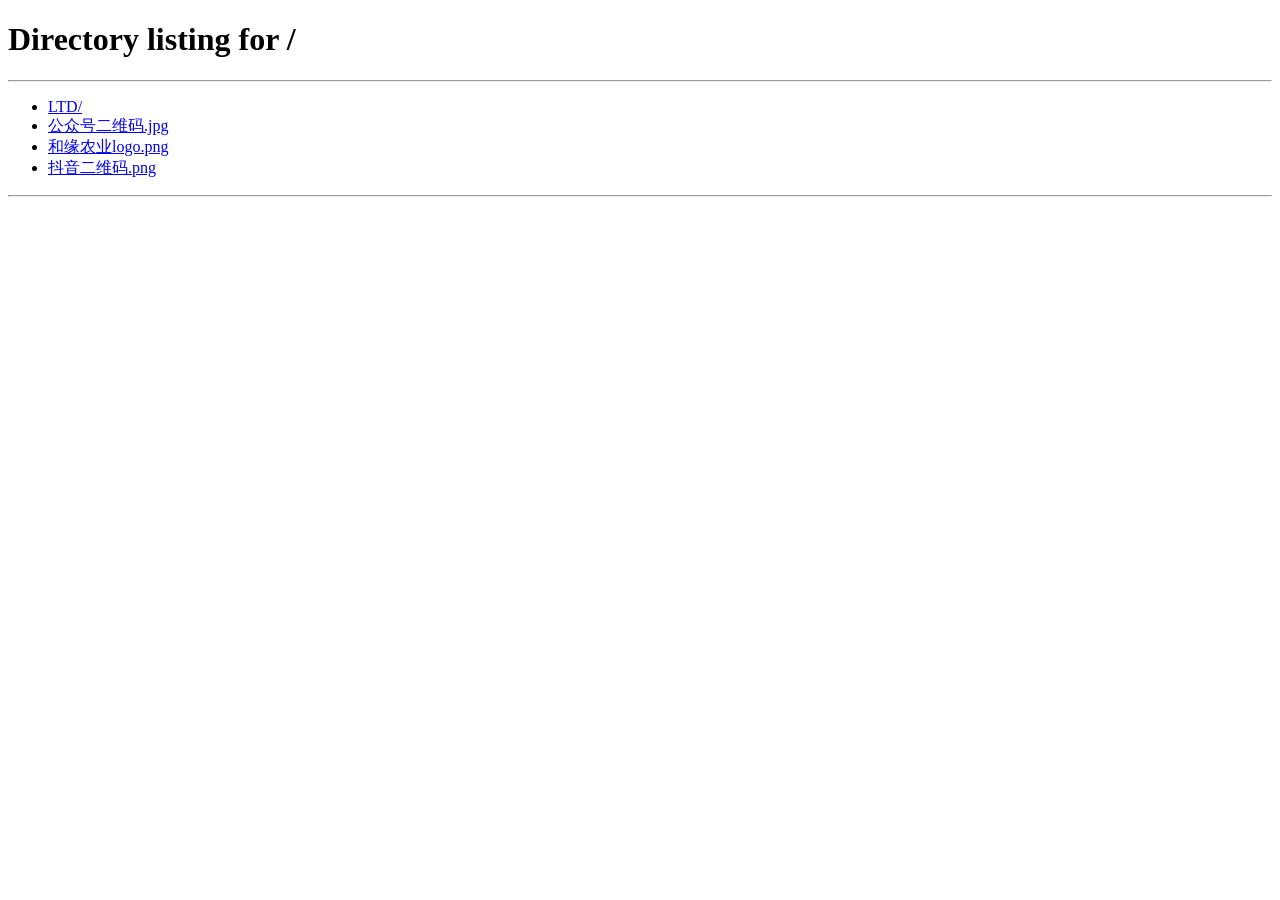
<file: LTD/wangzhan.html>
﻿<!DOCTYPE html>
<html lang="zh-CN">
<head>
  <meta charset="UTF-8" />
  <meta name="viewport" content="width=device-width, initial-scale=1.0" />
  <title>和缘农业官网入口</title>
  <meta http-equiv="refresh" content="0; url=/">
  <script>
    window.location.replace("/");
  </script>
</head>
<body>
  <p>页面已调整为多页面结构，正在跳转到 <a href="/">和缘农业首页</a>。</p>
</body>
</html>
</file>
